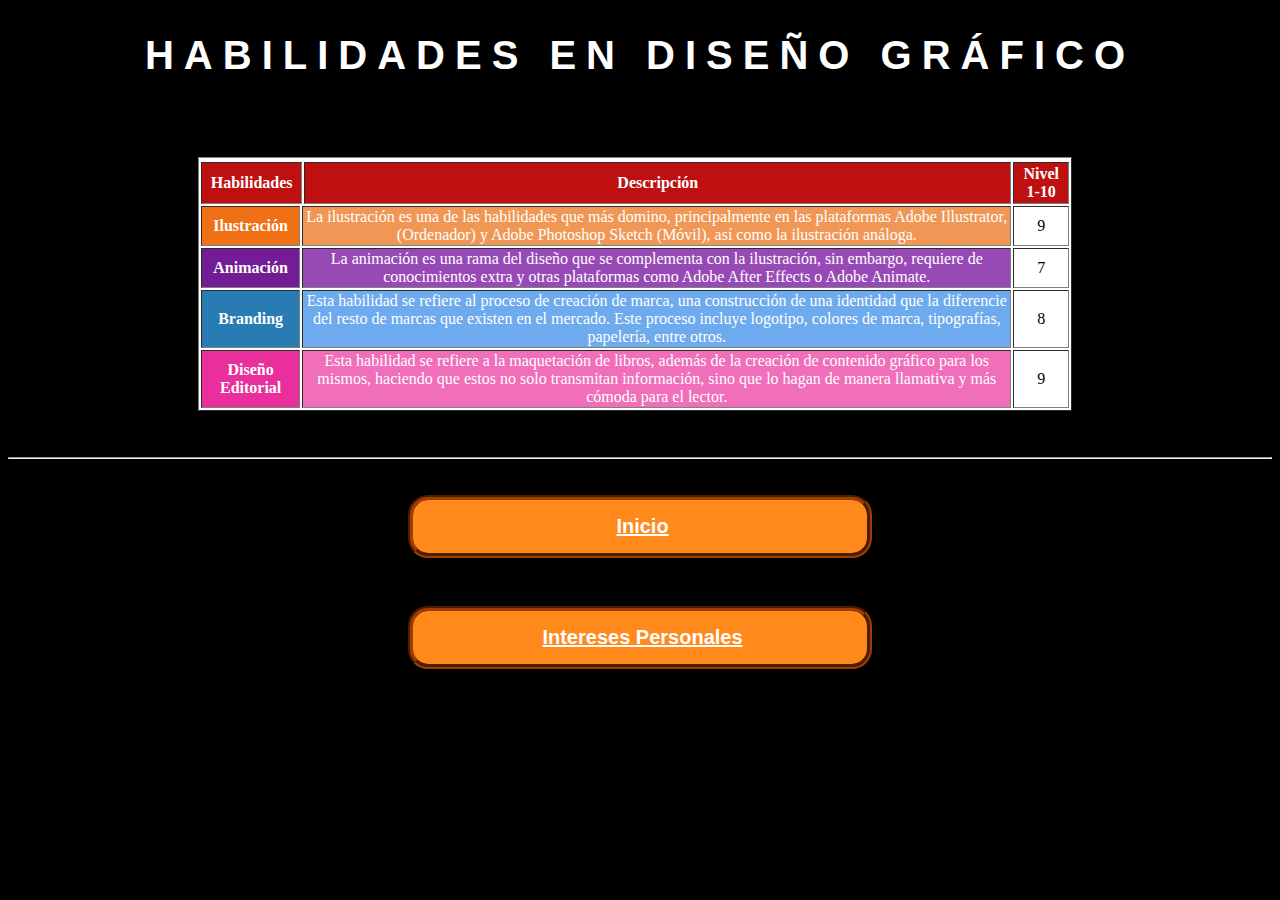
<file: habilidades.html>
<!DOCTYPE html>
<html lang="es">
    <link rel="stylesheet" href="style.css">
 <head>
  <meta charset="UTF-8">
  <title>Habilidades en Diseño</title>
</head>
<body>
   <h2 class="dos">HABILIDADES EN DISEÑO GRÁFICO</h2>
   <br><br>
   <table bgcolor="#ffffff" border="1" style="text-align:center;"> <tr> 
   <tr>
    <th class="uno" colspan="2">Habilidades</th>
    <th class="uno">Descripción</th>
    <th class="uno"> Nivel 1-10</th>
  </tr>
  <tr>
    <th class="dos">Ilustración</th>
    <td class="dos" colspan="2">La ilustración es una de las habilidades que más domino, principalmente en las plataformas
        Adobe Illustrator, (Ordenador) y Adobe Photoshop Sketch (Móvil), así como la ilustración análoga.</td>
    <td>9</td>
  </tr>
  <tr>
    <th class="tres">Animación</th>
    <td class="tres" colspan="2">La animación es una rama del diseño que se complementa con la ilustración, sin embargo, requiere de
        conocimientos extra y otras plataformas como Adobe After Effects o Adobe Animate.</td>
    <td>7</td> 
  </tr>
  <tr>
    <th class="cuatro">Branding</th>
    
    <td class="cuatro" colspan="2">Esta habilidad se refiere al proceso de creación de marca, una construcción de una identidad que la diferencie
        del resto de marcas que existen en el mercado. Este proceso incluye logotipo, colores de marca, tipografías, papelería, entre otros.</td>
    <td>8</td>
  </tr>
  <tr>
    <th class="cinco">Diseño Editorial</th>
    <td class="cinco" colspan="2">Esta habilidad se refiere a la maquetación de libros, además de la creación de contenido gráfico para los mismos,
        haciendo que estos no solo transmitan información, sino que lo hagan de manera llamativa y más cómoda para el lector.
    </td>
    <td>9</td>
</table>
    <br><hr><br>
    <h4 class="dos"><a Style="color:#ffffff"; href="index.html">Inicio</a></h4>
    <br>
    <h4 class="dos"><a Style="color:#ffffff"; href="intereses.html">Intereses Personales</a></h4>
    <br><br>
</body>
</html>
</file>
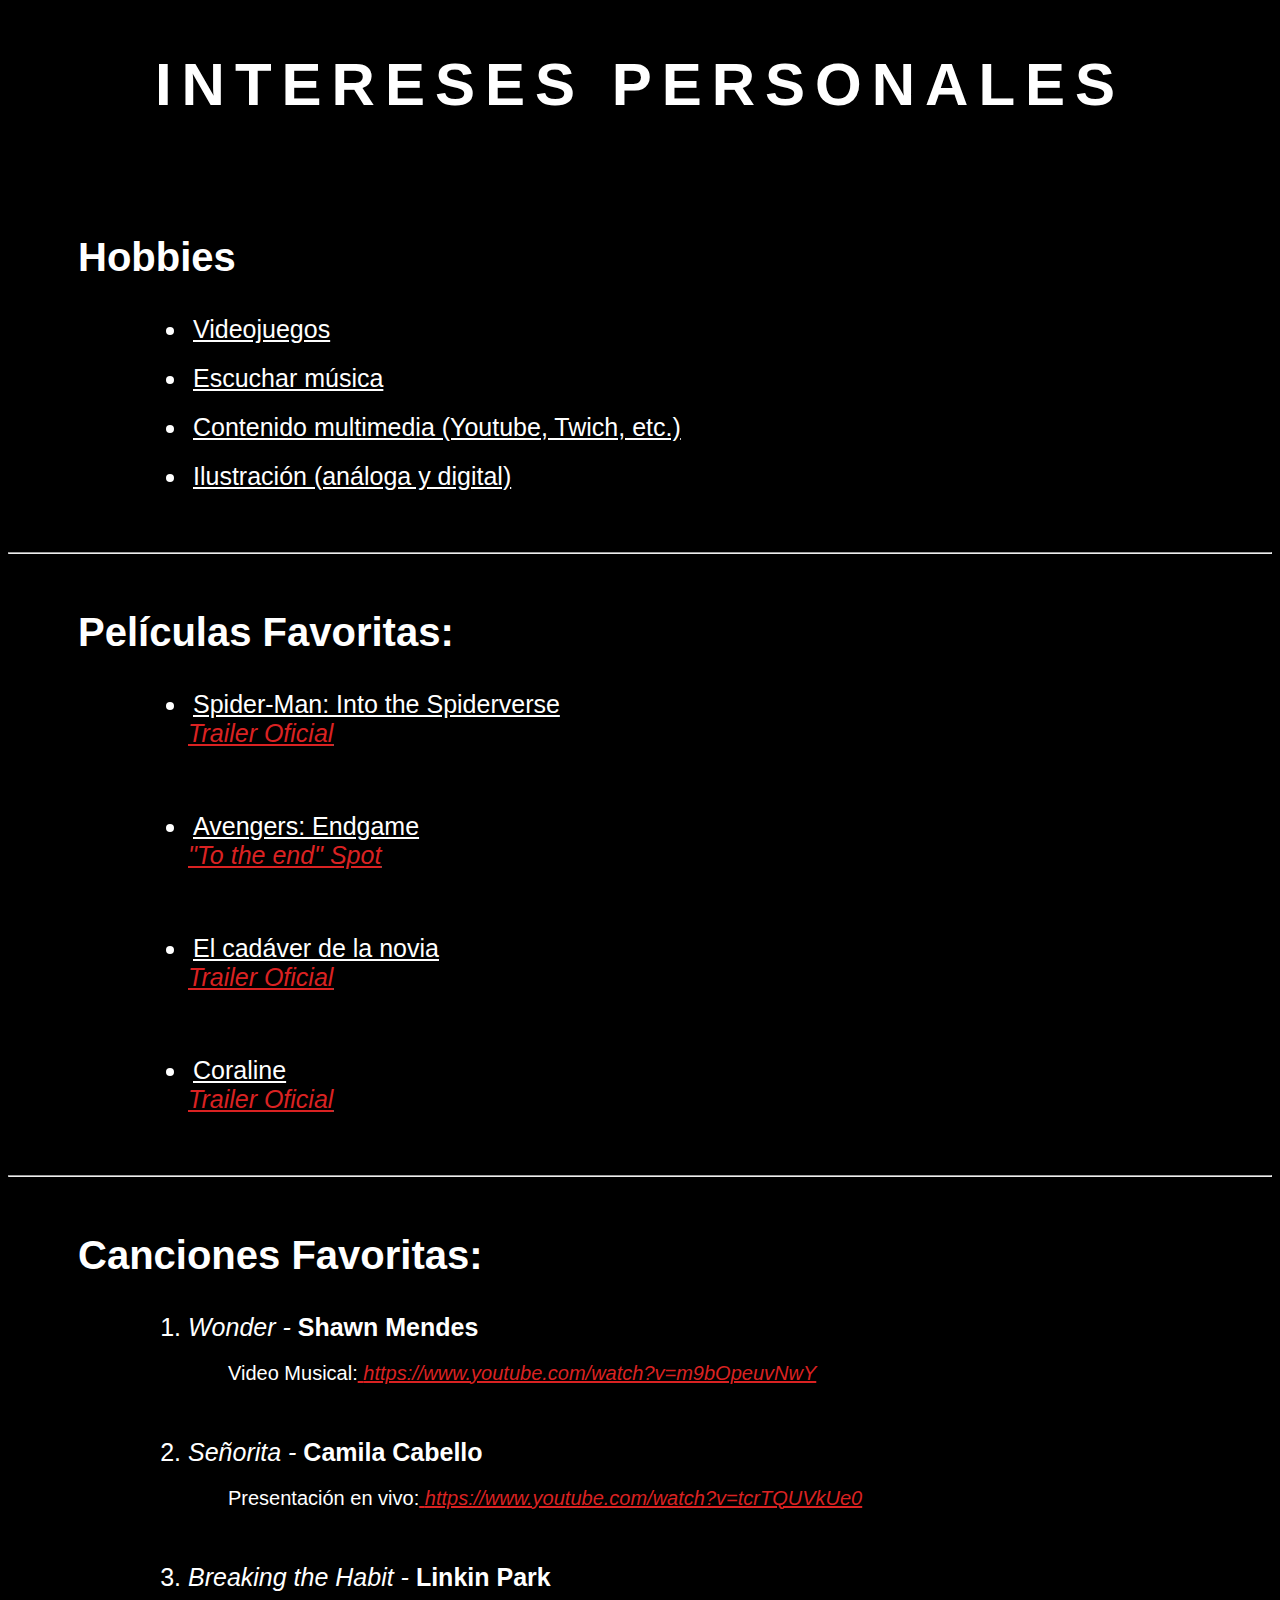
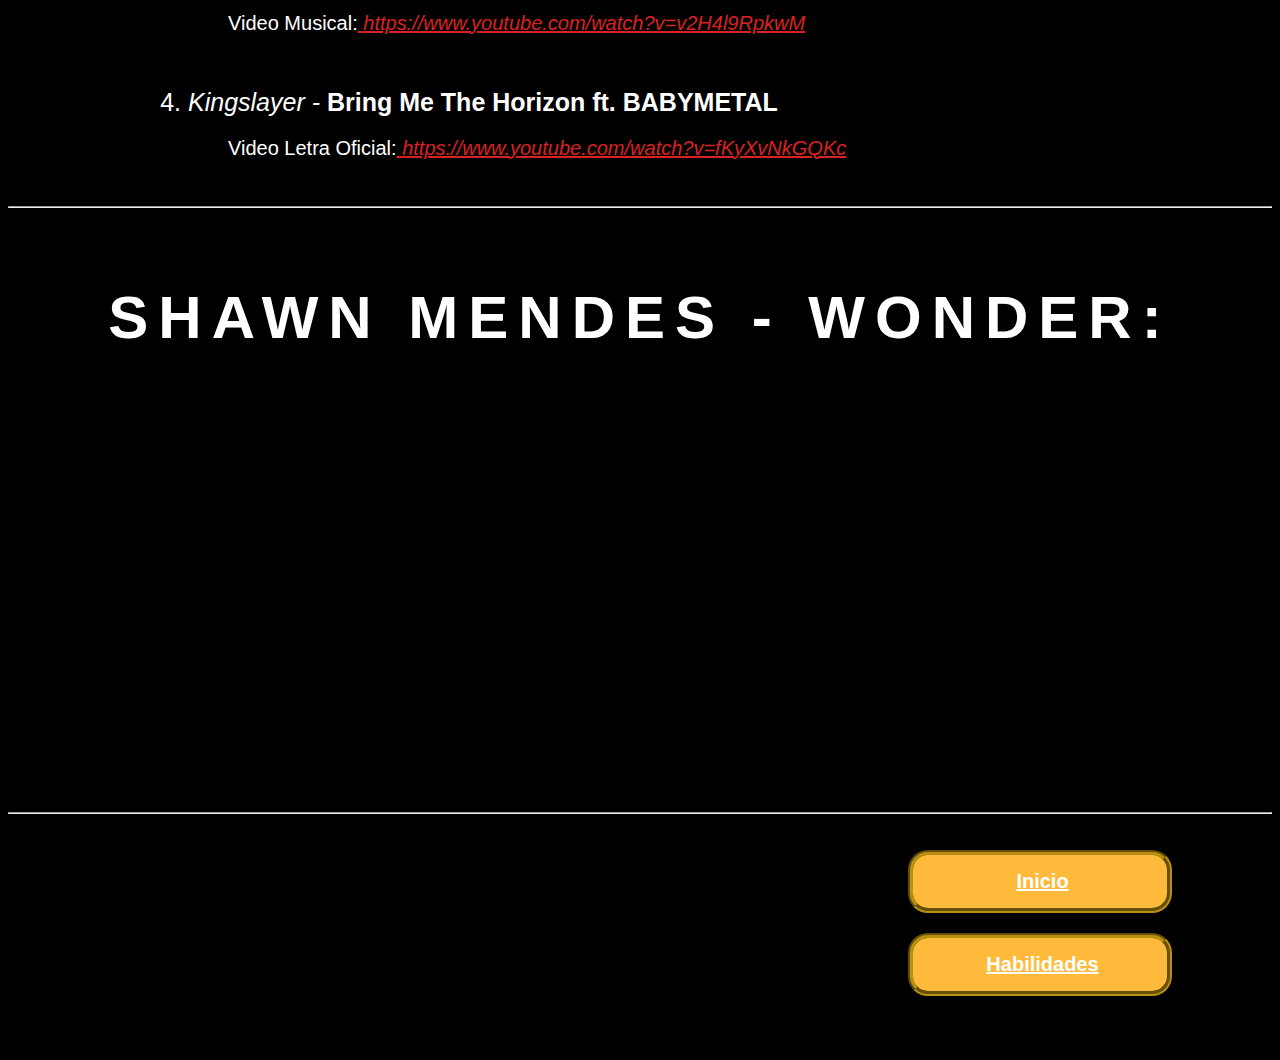
<file: intereses.html>
<!DOCTYPE html>
<html lang="es">
    <link rel="stylesheet" href="style.css">
 <head>
  <meta charset="UTF-8">
  <title>Intereses</title>
</head>
<body>
    <h2 class="tres">Intereses Personales</h2>
    <br><br>
    <h3>Hobbies</h3>
        <ul>
            <li>Videojuegos</li>
            <li>Escuchar música</li>
            <li>Contenido multimedia (Youtube, Twich, etc.)</li>
            <li>Ilustración (análoga y digital)</li>
           </ul>
           </li>
           <br><hr><br>
           <h3>Películas Favoritas:</h3>
            <ul>
               <li>Spider-Man: Into the Spiderverse<br><a Style="color:#da2222"; href="https://www.youtube.com/watch?v=tg52up16eq0"><I>Trailer Oficial</I></a></li>
               <br>
                <li>Avengers: Endgame<br><a Style="color:#da2222"; href="https://www.youtube.com/watch?v=0jNvJU52LvU"><I>"To the end" Spot</I></a></li>
                <br>
                <li>El cadáver de la novia<br><a Style="color:#da2222"; href="https://www.youtube.com/watch?v=g5LHrSwlZhg"><I>Trailer Oficial</I></a></li>
                <br>
                <li>Coraline<br><a Style="color:#da2222"; href="https://www.youtube.com/watch?v=m9bOpeuvNwY"><I>Trailer Oficial</I></a></li>
            </ul>
           </li>
           <br><hr><br>
           <h3>Canciones Favoritas:</h3>
           <ol Style="color:#ffffff";>
               <li><i>Wonder -</i><b> Shawn Mendes</b></li>
                <ol>Video Musical:<a Style="color:#da2222"; href="https://www.youtube.com/watch?v=m9bOpeuvNwY">
                   <i>https://www.youtube.com/watch?v=m9bOpeuvNwY</i></a></ol>
               <br> 
               <li><i>Señorita -</i><b> Camila Cabello</b></li>
                <ol>Presentación en vivo:<a Style="color:#da2222"; href="https://www.youtube.com/watch?v=tcrTQUVkUe0">
                    <i>https://www.youtube.com/watch?v=tcrTQUVkUe0</i></a></ol>
               <br> 
               <li><i>Breaking the Habit -</i><b> Linkin Park</b></li>
                <ol>Video Musical:<a Style="color:#da2222"; href="https://www.youtube.com/watch?v=v2H4l9RpkwM">
                    <i>https://www.youtube.com/watch?v=v2H4l9RpkwM</i></a><i></i></ol>
                <br> 
                <li><i>Kingslayer -</i><b> Bring Me The Horizon ft. BABYMETAL</b></li>
                 <ol>Video Letra Oficial:<a Style="color:#da2222"; href="https://www.youtube.com/watch?v=fKyXvNkGQKc">
                    <i>https://www.youtube.com/watch?v=fKyXvNkGQKc</i></a><i></i></ol>
           </ol>
       <br><hr><br>
       <h2 Style="color:#ffffff";>Shawn Mendes - Wonder:</h2><br>
       <iframe width="560" height="315" src="https://www.youtube.com/embed/Z73D_f7E4DI" frameborder="0" allow="accelerometer; autoplay; 
       clipboard-write; encrypted-media; gyroscope; picture-in-picture" allowfullscreen></iframe>
       <br><hr><br>
<h4 class="tres" Style="color:#ffffff";><a Style="color:#ffffff"; href="index.html">Inicio</a></h4>
<h4 class="tres" Style="color:#ffffff";><a Style="color:#ffffff"; href="habilidades.html">Habilidades</a></h4>
<br><br>
</body>
</html>
</file>
<file: style.css>
body {
    background-color: black;
}

div {
    margin-top: 50px;
    margin-bottom: 20px;
    margin-right: 150px;
    margin-left: 300px;
}
image {
    width="550" height="500";
}
h1 {
    font-family: Helvetica, sans-serif;
    color:rgb(255, 255, 255);
    text-align: center;
    font-size: 60px; vertical-align: bottom;
    background-image: url(imagenes/FotoPersonal.jpeg); height: 600px; width: 600px;
    margin-top: 50px;
    margin-bottom: 20px;
    margin-right: 150px;
    margin-left: 360px;
}

h2 {
    font-family: Helvetica, sans-serif;
    letter-spacing: 10px;
    text-transform: uppercase;
    color:rgb(255, 255, 255);
    text-align: center;
    font-size: 60px; vertical-align: bottom;
}
p {
    font-family: verdana, sans-serif;
    font-size: 25px;
    color:rgb(255, 255, 255);
    text-align: justify;

    margin-top: 20px;
    margin-bottom: 20px;
    margin-right: 100px;
    margin-left: 100px;
    
    padding: 15px 15px 15px 15px;
}

h3 {
    font-size: 40px;
    font-family: tahoma, sans-serif;
    text-align: left;
    color:rgb(255, 255, 255);

    margin-top: 30px;
    margin-bottom: 35px;
    margin-right: 150px;
    margin-left: 70px;
}

li {
    font-family: tahoma, sans-serif;
    font-size: 25px;
    text-align: left;
    color:rgb(255, 255, 255);

    margin-top: 10px;
    margin-bottom: 20px;
    margin-right: 150px;
    margin-left: 70px;
}

ol {
    font-family: tahoma, sans-serif;
    font-size: 20px;
    text-align: left;
    color:rgb(255, 255, 255);

    margin-top: 10px;
    margin-bottom: 20px;
    margin-right: 150px;
    margin-left: 70px;
}

h4 {
    font-family: arial, sans-serif;
    background-color: rgb(202, 14, 14);
    font-size: 20px;
    text-align: center;
    color:rgb(255, 255, 255);

    margin-top: 10px;
    margin-bottom: 20px;
    margin-right: 650px;
    margin-left: 70px;

    border-style: double;
    border-width: 5px;
    border-color:rgb(77, 9, 9);
    border-radius: 20px;
    
    padding: 15px 15px 15px 20px;
}

/*PÁGINA 2*/

h2.dos {
    font-family: Helvetica, sans-serif;
    letter-spacing: 10px;
    text-transform: uppercase;
    color:rgb(255, 255, 255);
    text-align: center;
    font-size: 40px; vertical-align: bottom;
}

table {
    color: rgb(0, 0, 0);
    font: tahoma, sans-serif;
    text-align: center;
    
    margin-top: 10px;
    margin-bottom: 20px;
    margin-right: 200px;
    margin-left: 190px;

}

th {
    padding: 2px 2px 2px 2px;
}
th.uno {
background-color: rgb(190, 16, 16);
color:rgb(255, 255, 255)
}

th.dos {
    background-color: rgb(240, 112, 21);
    color: white;
}
td.dos {
    background-color: rgb(241, 151, 86);
    color: white;
}

th.tres {
    background-color: rgb(115, 28, 150);
    color: white;
}
td.tres {
    background-color: rgb(151, 74, 182);
    color: white;
}

th.cuatro {
    background-color: rgb(41, 124, 179);
    color: white;
}
td.cuatro {
    background-color: rgb(110, 170, 238);
    color: white;
}

th.cinco {
    background-color: rgb(233, 47, 155);
    color: white;
}
td.cinco {
    background-color: rgb(240, 110, 186);
    color:white;
}

h4.dos {
    text-align: center;
    font-family: arial, sans-serif;
    background-color: rgb(255, 137, 27);
    font-size: 20px;
    text-align: center;
    color:rgb(255, 255, 255);

    margin-top: 10px;
    margin-bottom: 20px;
    margin-right: 400px;
    margin-left: 400px;

    border-style: groove;
    border-width: 5px;
    border-color:rgb(161, 61, 2);
    border-radius: 20px;
    
    padding: 15px 15px 15px 20px;
}

/*PÁGINA 3*/

h2.tres {
    font-family: Helvetica, sans-serif;
    letter-spacing: 10px;
    text-transform: uppercase;
    color:rgb(255, 255, 255);
    text-align: center;
    font-size: 60px; vertical-align: bottom;
}

h3.dos {
    font-size: 40px;
    font-family: tahoma, sans-serif;
    text-align: left;
    color:rgb(255, 255, 255);

    margin-top: 30px;
    margin-bottom: 35px;
    margin-right: 150px;
    margin-left: 70px;
}
ul {
    font-size: 30px;
    text-indent: 5px;
    text-decoration: underline;
    font-family: tahoma, sans-serif;
    text-align: left;
    color:rgb(255, 255, 255);

    margin-top: 30px;
    margin-bottom: 35px;
    margin-right: 150px;
    margin-left: 70px;
}

li.dos {
    font-size: 20px;
    text-decoration: underline;
    font-family: tahoma, sans-serif;
    text-align: left;
    color:rgb(255, 255, 255);

    margin-top: 30px;
    margin-bottom: 35px;
    margin-right: 150px;
    margin-left: 70px;

}

ol.dos {
    font-size: 15px;
    text-transform: uppercase;
    font-family: tahoma, sans-serif;
    text-align: left;
    color:rgb(255, 255, 255);

    margin-top: 30px;
    margin-bottom: 35px;
    margin-right: 150px;
    margin-left: 70px;
}

iframe {
    margin-top: 30px;
    margin-bottom: 35px;
    margin-right: 150px;
    margin-left: 400px;
}

h4.tres {
    text-align: center;
    font-family: arial, sans-serif;
    background-color: rgb(255, 186, 59);
    font-size: 20px;
    text-align: center;
    color:rgb(255, 255, 255);

    margin-top: 10px;
    margin-bottom: 20px;
    margin-right: 100px;
    margin-left: 900px;

    border-style: groove;
    border-width: 5px;
    border-color:rgb(184, 145, 16);
    border-radius: 20px;
    
    padding: 15px 15px 15px 20px;
</file>
